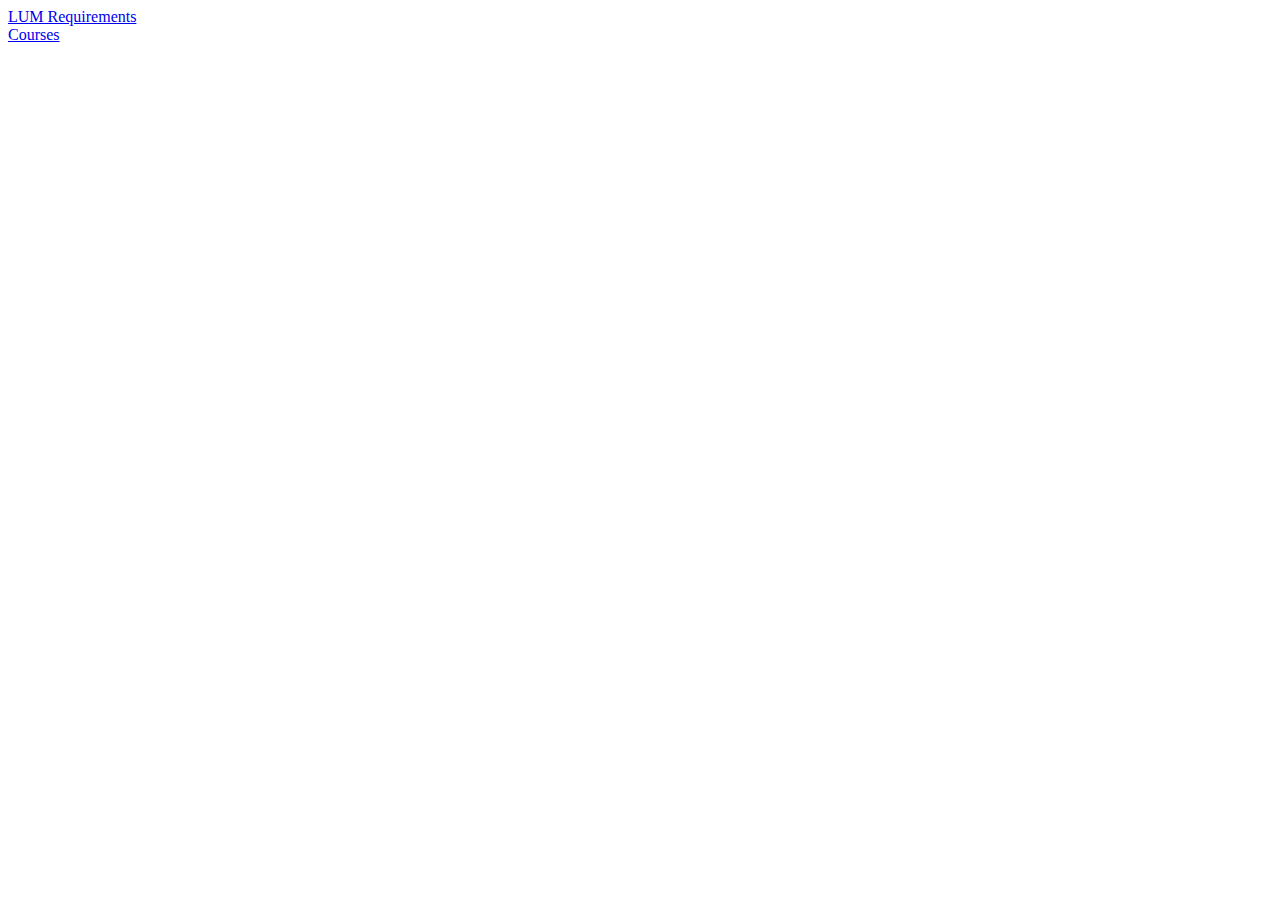
<file: umd-cm-web/umd-cm-with-rice-embedded/src/main/webapp/ks-lum.html>
<!--

    Copyright 2010 The Kuali Foundation Licensed under the
    Educational Community License, Version 2.0 (the "License"); you may
    not use this file except in compliance with the License. You may
    obtain a copy of the License at

    http://www.osedu.org/licenses/ECL-2.0

    Unless required by applicable law or agreed to in writing,
    software distributed under the License is distributed on an "AS IS"
    BASIS, WITHOUT WARRANTIES OR CONDITIONS OF ANY KIND, either express
    or implied. See the License for the specific language governing
    permissions and limitations under the License.

-->

<html>
	<head>
		
	</head>
	<body>
		<a href="org.kuali.student.lum.ui.requirements.Requirements/Requirements.html">LUM Requirements</a> <br/>
		<a href="org.kuali.student.lum.lu.ui.main.LUMMain/LUMMain.jsp">Courses</a> <br/>
	</body>
</html>
</file>
